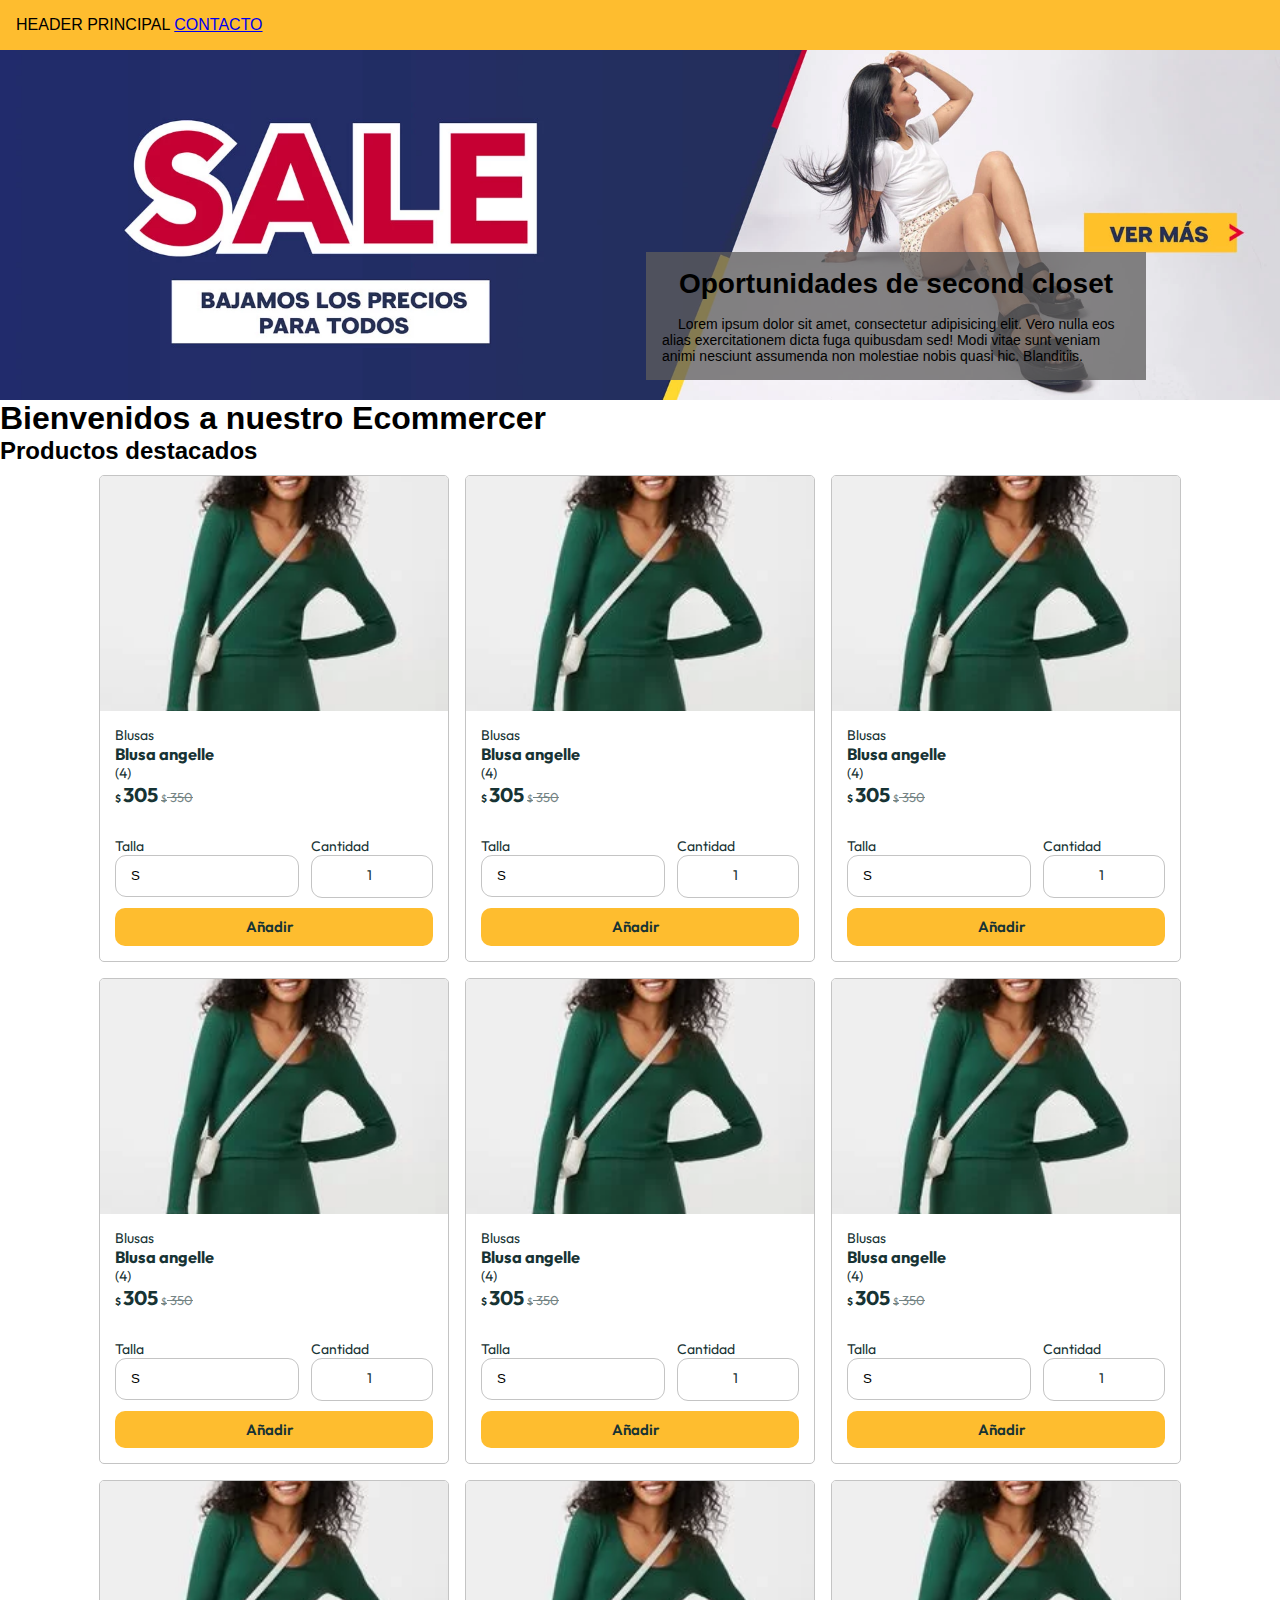
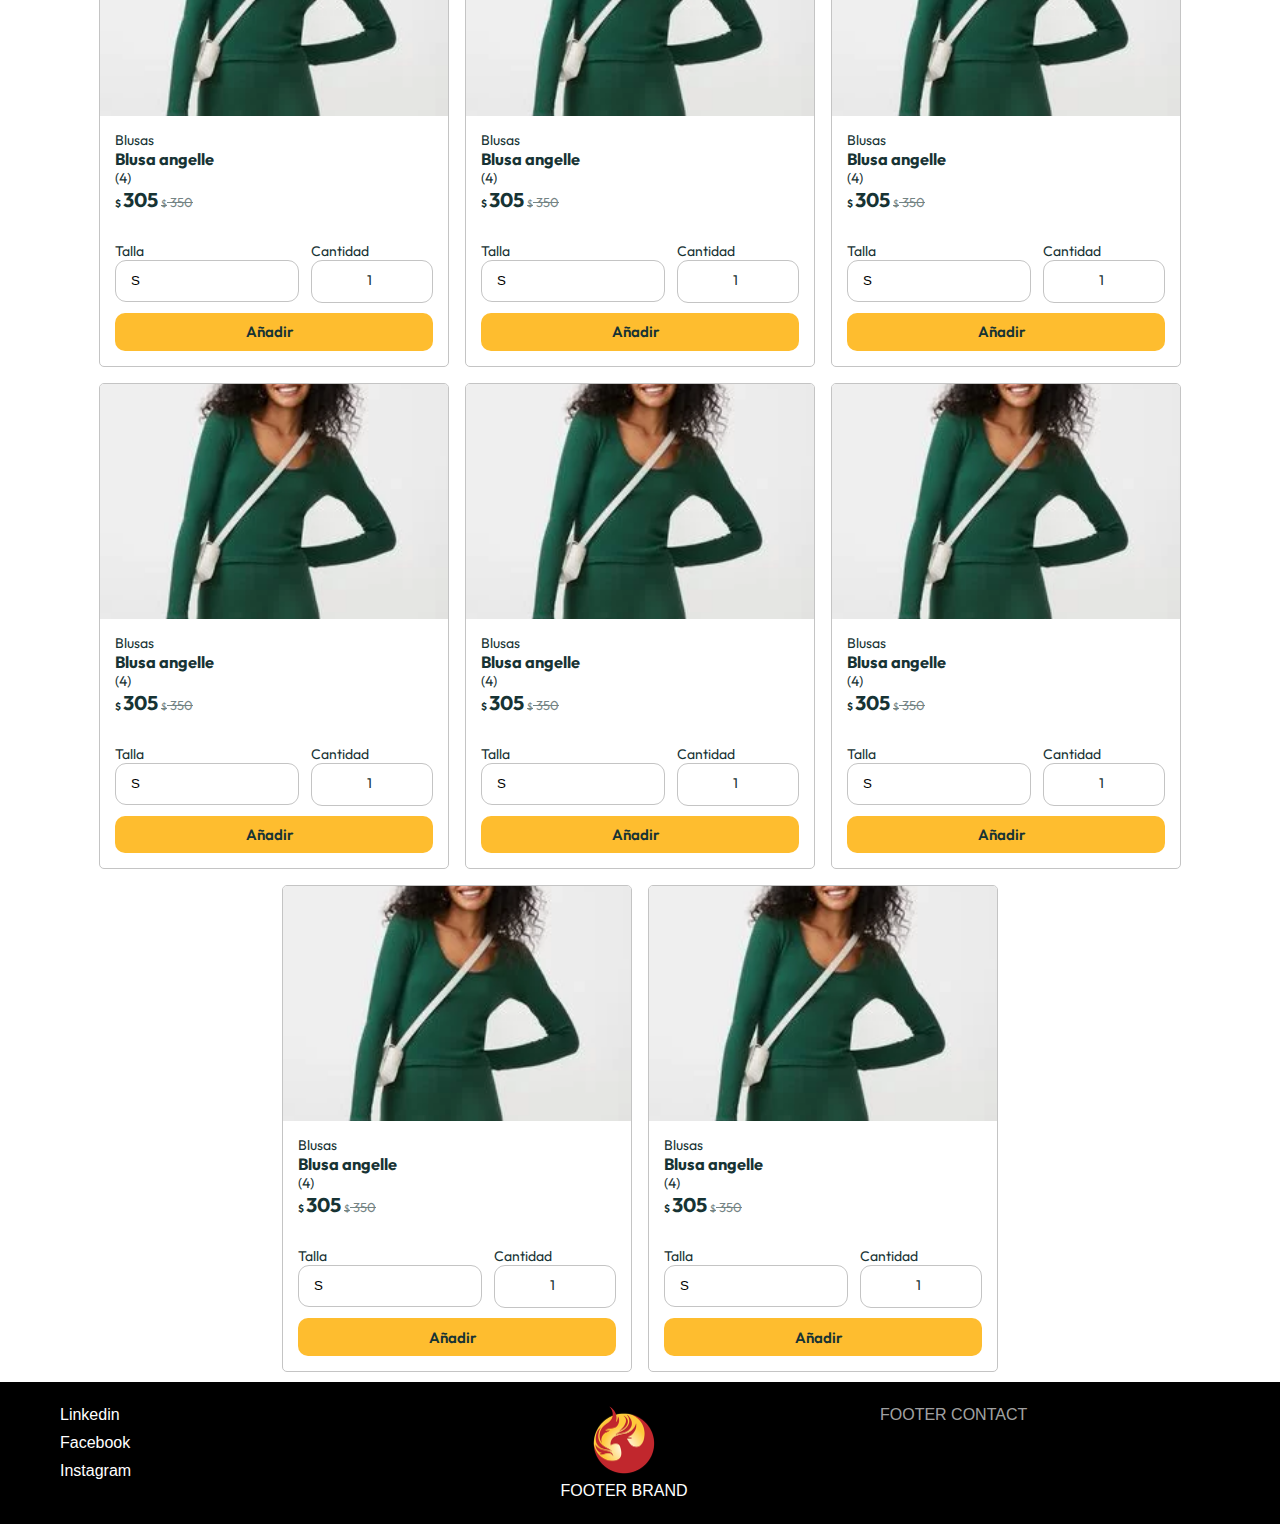
<file: index.html>
<!DOCTYPE html>
<html lang="en">

<head>
    <meta charset="UTF-8">
    <meta name="viewport" content="width=device-width, initial-scale=1.0">
    <title>Find Books</title>
    <!-- Link a archivo de estilos de fuente de iconos Fontawesome -->
    <link rel="stylesheet" href="https://cdnjs.cloudflare.com/ajax/libs/font-awesome/6.5.1/css/all.min.css"
        integrity="sha512-DTOQO9RWCH3ppGqcWaEA1BIZOC6xxalwEsw9c2QQeAIftl+Vegovlnee1c9QX4TctnWMn13TZye+giMm8e2LwA=="
        crossorigin="anonymous" referrerpolicy="no-referrer">
    <!-- Link archivo de estilo principal -->
    <link rel=" stylesheet" href="/css/styles.css">
</head>

<body>

    <!-- Header de navegación -->
    <header class="main-header">
        HEADER PRINCIPAL

        <a href="/pages/contact/contact.html"> CONTACTO</a>
    </header>

    <!-- Banner con imagen principal e informacion -->
    <section class="main-banner">
        <picture>
            <!-- Esta imagen va a cargarse bajo cierta condición -->
            <source srcset="/assets/images/banner.webp" aria-multiline="Imagen para web" media="(width > 768px)">
            <!-- Imagen por defecto -->
            <img class="banner-img" src="/assets/images/banner-movil.jpeg" alt="Imagen de portada">
        </picture>
        <div class="banner-info">
            <h1>Oportunidades de second closet</h1><br>
            <p>Lorem ipsum dolor sit amet, consectetur adipisicing elit. Vero nulla eos alias exercitationem dicta fuga
                quibusdam sed! Modi vitae sunt veniam animi nesciunt assumenda non molestiae nobis quasi hic.
                Blanditiis.</p>
        </div>
    </section>

    <!-- Contenerdor principal con sus respectivas secciones -->
    <main class="main-conteiner">

        <h1>Bienvenidos a nuestro Ecommercer</h1>
        <section class="products">
            <!-- #Card section -->
            <h2>Productos destacados</h2>
            <div class="card-container">                
                <div class="card-wrapper">
                    <article class="card">
                        <div class="card-header">
                            <img class="card-img card-img-1" src="/assets/images/product/blusa.webp" alt="blusa verde">

                             <img class="card-img card-img-2" src="/assets/images/product/blusa1.webp" alt="blusa verde">

                            <div class="actions">
                              <i class="fa-regular fa-heart"></i>  
                              <i class="fa-regular fa-eye"></i>
                            </div> 

                        </div>
                        <div class="card-main">
                            <div class="card-category">Blusas</div>
                            <h3>Blusa angelle</h3>
                            <i class="fa-solid fa-star"></i>
                            <i class="fa-solid fa-star"></i>
                            <i class="fa-solid fa-star"></i>
                            <i class="fa-solid fa-star"></i>
                            <i class="fa-regular fa-star"></i>
                            (4)
                            <div class="card-price">
                                <span class="price"><small>$ </small>305</span>
                                <span class="normal-price"><small>$</small> 350</span>
                            </div>
                        </div>
                        <div class="card-footer">
                            <div class="card-selection">
                                <div class="talla">
                                    <label for="talla selection-label">Talla</label>
                                    <select name="talla" id="talla">
                                    <option value="s">S</option>
                                    <option value="m">M</option>
                                    <option value="l">L</option>
                                </select>
                                </div>
                                <div class="quantity">
                                    <p class="selection-label">Cantidad</p>
                                    <div class="quantity-actions">
                                        <button><i class="fa-solid fa-minus"></i></button>
                                        <div> 1 </div>
                                        <button> <i class="fa-solid fa-plus"></i> </button>
                                    </div>
                                </div>
                            </div>
                            <button class="add-to-card">
                                Añadir<i class="fa-solid fa-chevron-right"></i>
                            </button>

                        </div>

                    </article>
                </div>
                <div class="card-wrapper">
                    <article class="card">
                        <div class="card-header">
                            <img class="card-img card-img-1" src="/assets/images/product/blusa.webp" alt="blusa verde">

                             <img class="card-img card-img-2" src="/assets/images/product/blusa1.webp" alt="blusa verde">

                            <div class="actions">
                              <i class="fa-regular fa-heart"></i>  
                              <i class="fa-regular fa-eye"></i>
                            </div> 

                        </div>
                        <div class="card-main">
                            <div class="card-category">Blusas</div>
                            <h3>Blusa angelle</h3>
                            <i class="fa-solid fa-star"></i>
                            <i class="fa-solid fa-star"></i>
                            <i class="fa-solid fa-star"></i>
                            <i class="fa-solid fa-star"></i>
                            <i class="fa-regular fa-star"></i>
                            (4)
                            <div class="card-price">
                                <span class="price"><small>$ </small>305</span>
                                <span class="normal-price"><small>$</small> 350</span>
                            </div>
                        </div>
                        <div class="card-footer">
                            <div class="card-selection">
                                <div class="talla">
                                    <label for="talla selection-label">Talla</label>
                                    <select name="talla" id="talla">
                                    <option value="s">S</option>
                                    <option value="m">M</option>
                                    <option value="l">L</option>
                                </select>
                                </div>
                                <div class="quantity">
                                    <p class="selection-label">Cantidad</p>
                                    <div class="quantity-actions">
                                        <button><i class="fa-solid fa-minus"></i></button>
                                        <div> 1 </div>
                                        <button> <i class="fa-solid fa-plus"></i> </button>
                                    </div>
                                </div>
                            </div>
                            <button class="add-to-card">
                                Añadir<i class="fa-solid fa-chevron-right"></i>
                            </button>

                        </div>

                    </article>
                </div>
                <div class="card-wrapper">
                    <article class="card">
                        <div class="card-header">
                            <img class="card-img card-img-1" src="/assets/images/product/blusa.webp" alt="blusa verde">

                             <img class="card-img card-img-2" src="/assets/images/product/blusa1.webp" alt="blusa verde">

                            <div class="actions">
                              <i class="fa-regular fa-heart"></i>  
                              <i class="fa-regular fa-eye"></i>
                            </div> 

                        </div>
                        <div class="card-main">
                            <div class="card-category">Blusas</div>
                            <h3>Blusa angelle</h3>
                            <i class="fa-solid fa-star"></i>
                            <i class="fa-solid fa-star"></i>
                            <i class="fa-solid fa-star"></i>
                            <i class="fa-solid fa-star"></i>
                            <i class="fa-regular fa-star"></i>
                            (4)
                            <div class="card-price">
                                <span class="price"><small>$ </small>305</span>
                                <span class="normal-price"><small>$</small> 350</span>
                            </div>
                        </div>
                        <div class="card-footer">
                            <div class="card-selection">
                                <div class="talla">
                                    <label for="talla selection-label">Talla</label>
                                    <select name="talla" id="talla">
                                    <option value="s">S</option>
                                    <option value="m">M</option>
                                    <option value="l">L</option>
                                </select>
                                </div>
                                <div class="quantity">
                                    <p class="selection-label">Cantidad</p>
                                    <div class="quantity-actions">
                                        <button><i class="fa-solid fa-minus"></i></button>
                                        <div> 1 </div>
                                        <button> <i class="fa-solid fa-plus"></i> </button>
                                    </div>
                                </div>
                            </div>
                            <button class="add-to-card">
                                Añadir<i class="fa-solid fa-chevron-right"></i>
                            </button>

                        </div>

                    </article>
                </div>
                <div class="card-wrapper">
                    <article class="card">
                        <div class="card-header">
                            <img class="card-img card-img-1" src="/assets/images/product/blusa.webp" alt="blusa verde">

                             <img class="card-img card-img-2" src="/assets/images/product/blusa1.webp" alt="blusa verde">

                            <div class="actions">
                              <i class="fa-regular fa-heart"></i>  
                              <i class="fa-regular fa-eye"></i>
                            </div> 

                        </div>
                        <div class="card-main">
                            <div class="card-category">Blusas</div>
                            <h3>Blusa angelle</h3>
                            <i class="fa-solid fa-star"></i>
                            <i class="fa-solid fa-star"></i>
                            <i class="fa-solid fa-star"></i>
                            <i class="fa-solid fa-star"></i>
                            <i class="fa-regular fa-star"></i>
                            (4)
                            <div class="card-price">
                                <span class="price"><small>$ </small>305</span>
                                <span class="normal-price"><small>$</small> 350</span>
                            </div>
                        </div>
                        <div class="card-footer">
                            <div class="card-selection">
                                <div class="talla">
                                    <label for="talla selection-label">Talla</label>
                                    <select name="talla" id="talla">
                                    <option value="s">S</option>
                                    <option value="m">M</option>
                                    <option value="l">L</option>
                                </select>
                                </div>
                                <div class="quantity">
                                    <p class="selection-label">Cantidad</p>
                                    <div class="quantity-actions">
                                        <button><i class="fa-solid fa-minus"></i></button>
                                        <div> 1 </div>
                                        <button> <i class="fa-solid fa-plus"></i> </button>
                                    </div>
                                </div>
                            </div>
                            <button class="add-to-card">
                                Añadir<i class="fa-solid fa-chevron-right"></i>
                            </button>

                        </div>

                    </article>
                </div>
                <div class="card-wrapper">
                    <article class="card">
                        <div class="card-header">
                            <img class="card-img card-img-1" src="/assets/images/product/blusa.webp" alt="blusa verde">

                             <img class="card-img card-img-2" src="/assets/images/product/blusa1.webp" alt="blusa verde">

                            <div class="actions">
                              <i class="fa-regular fa-heart"></i>  
                              <i class="fa-regular fa-eye"></i>
                            </div> 

                        </div>
                        <div class="card-main">
                            <div class="card-category">Blusas</div>
                            <h3>Blusa angelle</h3>
                            <i class="fa-solid fa-star"></i>
                            <i class="fa-solid fa-star"></i>
                            <i class="fa-solid fa-star"></i>
                            <i class="fa-solid fa-star"></i>
                            <i class="fa-regular fa-star"></i>
                            (4)
                            <div class="card-price">
                                <span class="price"><small>$ </small>305</span>
                                <span class="normal-price"><small>$</small> 350</span>
                            </div>
                        </div>
                        <div class="card-footer">
                            <div class="card-selection">
                                <div class="talla">
                                    <label for="talla selection-label">Talla</label>
                                    <select name="talla" id="talla">
                                    <option value="s">S</option>
                                    <option value="m">M</option>
                                    <option value="l">L</option>
                                </select>
                                </div>
                                <div class="quantity">
                                    <p class="selection-label">Cantidad</p>
                                    <div class="quantity-actions">
                                        <button><i class="fa-solid fa-minus"></i></button>
                                        <div> 1 </div>
                                        <button> <i class="fa-solid fa-plus"></i> </button>
                                    </div>
                                </div>
                            </div>
                            <button class="add-to-card">
                                Añadir<i class="fa-solid fa-chevron-right"></i>
                            </button>

                        </div>

                    </article>
                </div>
                <div class="card-wrapper">
                    <article class="card">
                        <div class="card-header">
                            <img class="card-img card-img-1" src="/assets/images/product/blusa.webp" alt="blusa verde">

                             <img class="card-img card-img-2" src="/assets/images/product/blusa1.webp" alt="blusa verde">

                            <div class="actions">
                              <i class="fa-regular fa-heart"></i>  
                              <i class="fa-regular fa-eye"></i>
                            </div> 

                        </div>
                        <div class="card-main">
                            <div class="card-category">Blusas</div>
                            <h3>Blusa angelle</h3>
                            <i class="fa-solid fa-star"></i>
                            <i class="fa-solid fa-star"></i>
                            <i class="fa-solid fa-star"></i>
                            <i class="fa-solid fa-star"></i>
                            <i class="fa-regular fa-star"></i>
                            (4)
                            <div class="card-price">
                                <span class="price"><small>$ </small>305</span>
                                <span class="normal-price"><small>$</small> 350</span>
                            </div>
                        </div>
                        <div class="card-footer">
                            <div class="card-selection">
                                <div class="talla">
                                    <label for="talla selection-label">Talla</label>
                                    <select name="talla" id="talla">
                                    <option value="s">S</option>
                                    <option value="m">M</option>
                                    <option value="l">L</option>
                                </select>
                                </div>
                                <div class="quantity">
                                    <p class="selection-label">Cantidad</p>
                                    <div class="quantity-actions">
                                        <button><i class="fa-solid fa-minus"></i></button>
                                        <div> 1 </div>
                                        <button> <i class="fa-solid fa-plus"></i> </button>
                                    </div>
                                </div>
                            </div>
                            <button class="add-to-card">
                                Añadir<i class="fa-solid fa-chevron-right"></i>
                            </button>

                        </div>

                    </article>
                </div>
                <div class="card-wrapper">
                    <article class="card">
                        <div class="card-header">
                            <img class="card-img card-img-1" src="/assets/images/product/blusa.webp" alt="blusa verde">

                             <img class="card-img card-img-2" src="/assets/images/product/blusa1.webp" alt="blusa verde">

                            <div class="actions">
                              <i class="fa-regular fa-heart"></i>  
                              <i class="fa-regular fa-eye"></i>
                            </div> 

                        </div>
                        <div class="card-main">
                            <div class="card-category">Blusas</div>
                            <h3>Blusa angelle</h3>
                            <i class="fa-solid fa-star"></i>
                            <i class="fa-solid fa-star"></i>
                            <i class="fa-solid fa-star"></i>
                            <i class="fa-solid fa-star"></i>
                            <i class="fa-regular fa-star"></i>
                            (4)
                            <div class="card-price">
                                <span class="price"><small>$ </small>305</span>
                                <span class="normal-price"><small>$</small> 350</span>
                            </div>
                        </div>
                        <div class="card-footer">
                            <div class="card-selection">
                                <div class="talla">
                                    <label for="talla selection-label">Talla</label>
                                    <select name="talla" id="talla">
                                    <option value="s">S</option>
                                    <option value="m">M</option>
                                    <option value="l">L</option>
                                </select>
                                </div>
                                <div class="quantity">
                                    <p class="selection-label">Cantidad</p>
                                    <div class="quantity-actions">
                                        <button><i class="fa-solid fa-minus"></i></button>
                                        <div> 1 </div>
                                        <button> <i class="fa-solid fa-plus"></i> </button>
                                    </div>
                                </div>
                            </div>
                            <button class="add-to-card">
                                Añadir<i class="fa-solid fa-chevron-right"></i>
                            </button>

                        </div>

                    </article>
                </div>
                <div class="card-wrapper">
                    <article class="card">
                        <div class="card-header">
                            <img class="card-img card-img-1" src="/assets/images/product/blusa.webp" alt="blusa verde">

                             <img class="card-img card-img-2" src="/assets/images/product/blusa1.webp" alt="blusa verde">

                            <div class="actions">
                              <i class="fa-regular fa-heart"></i>  
                              <i class="fa-regular fa-eye"></i>
                            </div> 

                        </div>
                        <div class="card-main">
                            <div class="card-category">Blusas</div>
                            <h3>Blusa angelle</h3>
                            <i class="fa-solid fa-star"></i>
                            <i class="fa-solid fa-star"></i>
                            <i class="fa-solid fa-star"></i>
                            <i class="fa-solid fa-star"></i>
                            <i class="fa-regular fa-star"></i>
                            (4)
                            <div class="card-price">
                                <span class="price"><small>$ </small>305</span>
                                <span class="normal-price"><small>$</small> 350</span>
                            </div>
                        </div>
                        <div class="card-footer">
                            <div class="card-selection">
                                <div class="talla">
                                    <label for="talla selection-label">Talla</label>
                                    <select name="talla" id="talla">
                                    <option value="s">S</option>
                                    <option value="m">M</option>
                                    <option value="l">L</option>
                                </select>
                                </div>
                                <div class="quantity">
                                    <p class="selection-label">Cantidad</p>
                                    <div class="quantity-actions">
                                        <button><i class="fa-solid fa-minus"></i></button>
                                        <div> 1 </div>
                                        <button> <i class="fa-solid fa-plus"></i> </button>
                                    </div>
                                </div>
                            </div>
                            <button class="add-to-card">
                                Añadir<i class="fa-solid fa-chevron-right"></i>
                            </button>

                        </div>

                    </article>
                </div>
                <div class="card-wrapper">
                    <article class="card">
                        <div class="card-header">
                            <img class="card-img card-img-1" src="/assets/images/product/blusa.webp" alt="blusa verde">

                             <img class="card-img card-img-2" src="/assets/images/product/blusa1.webp" alt="blusa verde">

                            <div class="actions">
                              <i class="fa-regular fa-heart"></i>  
                              <i class="fa-regular fa-eye"></i>
                            </div> 

                        </div>
                        <div class="card-main">
                            <div class="card-category">Blusas</div>
                            <h3>Blusa angelle</h3>
                            <i class="fa-solid fa-star"></i>
                            <i class="fa-solid fa-star"></i>
                            <i class="fa-solid fa-star"></i>
                            <i class="fa-solid fa-star"></i>
                            <i class="fa-regular fa-star"></i>
                            (4)
                            <div class="card-price">
                                <span class="price"><small>$ </small>305</span>
                                <span class="normal-price"><small>$</small> 350</span>
                            </div>
                        </div>
                        <div class="card-footer">
                            <div class="card-selection">
                                <div class="talla">
                                    <label for="talla selection-label">Talla</label>
                                    <select name="talla" id="talla">
                                    <option value="s">S</option>
                                    <option value="m">M</option>
                                    <option value="l">L</option>
                                </select>
                                </div>
                                <div class="quantity">
                                    <p class="selection-label">Cantidad</p>
                                    <div class="quantity-actions">
                                        <button><i class="fa-solid fa-minus"></i></button>
                                        <div> 1 </div>
                                        <button> <i class="fa-solid fa-plus"></i> </button>
                                    </div>
                                </div>
                            </div>
                            <button class="add-to-card">
                                Añadir<i class="fa-solid fa-chevron-right"></i>
                            </button>

                        </div>

                    </article>
                </div>
                <div class="card-wrapper">
                    <article class="card">
                        <div class="card-header">
                            <img class="card-img card-img-1" src="/assets/images/product/blusa.webp" alt="blusa verde">

                             <img class="card-img card-img-2" src="/assets/images/product/blusa1.webp" alt="blusa verde">

                            <div class="actions">
                              <i class="fa-regular fa-heart"></i>  
                              <i class="fa-regular fa-eye"></i>
                            </div> 

                        </div>
                        <div class="card-main">
                            <div class="card-category">Blusas</div>
                            <h3>Blusa angelle</h3>
                            <i class="fa-solid fa-star"></i>
                            <i class="fa-solid fa-star"></i>
                            <i class="fa-solid fa-star"></i>
                            <i class="fa-solid fa-star"></i>
                            <i class="fa-regular fa-star"></i>
                            (4)
                            <div class="card-price">
                                <span class="price"><small>$ </small>305</span>
                                <span class="normal-price"><small>$</small> 350</span>
                            </div>
                        </div>
                        <div class="card-footer">
                            <div class="card-selection">
                                <div class="talla">
                                    <label for="talla selection-label">Talla</label>
                                    <select name="talla" id="talla">
                                    <option value="s">S</option>
                                    <option value="m">M</option>
                                    <option value="l">L</option>
                                </select>
                                </div>
                                <div class="quantity">
                                    <p class="selection-label">Cantidad</p>
                                    <div class="quantity-actions">
                                        <button><i class="fa-solid fa-minus"></i></button>
                                        <div> 1 </div>
                                        <button> <i class="fa-solid fa-plus"></i> </button>
                                    </div>
                                </div>
                            </div>
                            <button class="add-to-card">
                                Añadir<i class="fa-solid fa-chevron-right"></i>
                            </button>

                        </div>

                    </article>
                </div>
                <div class="card-wrapper">
                    <article class="card">
                        <div class="card-header">
                            <img class="card-img card-img-1" src="/assets/images/product/blusa.webp" alt="blusa verde">

                             <img class="card-img card-img-2" src="/assets/images/product/blusa1.webp" alt="blusa verde">

                            <div class="actions">
                              <i class="fa-regular fa-heart"></i>  
                              <i class="fa-regular fa-eye"></i>
                            </div> 

                        </div>
                        <div class="card-main">
                            <div class="card-category">Blusas</div>
                            <h3>Blusa angelle</h3>
                            <i class="fa-solid fa-star"></i>
                            <i class="fa-solid fa-star"></i>
                            <i class="fa-solid fa-star"></i>
                            <i class="fa-solid fa-star"></i>
                            <i class="fa-regular fa-star"></i>
                            (4)
                            <div class="card-price">
                                <span class="price"><small>$ </small>305</span>
                                <span class="normal-price"><small>$</small> 350</span>
                            </div>
                        </div>
                        <div class="card-footer">
                            <div class="card-selection">
                                <div class="talla">
                                    <label for="talla selection-label">Talla</label>
                                    <select name="talla" id="talla">
                                    <option value="s">S</option>
                                    <option value="m">M</option>
                                    <option value="l">L</option>
                                </select>
                                </div>
                                <div class="quantity">
                                    <p class="selection-label">Cantidad</p>
                                    <div class="quantity-actions">
                                        <button><i class="fa-solid fa-minus"></i></button>
                                        <div> 1 </div>
                                        <button> <i class="fa-solid fa-plus"></i> </button>
                                    </div>
                                </div>
                            </div>
                            <button class="add-to-card">
                                Añadir<i class="fa-solid fa-chevron-right"></i>
                            </button>

                        </div>

                    </article>
                </div>
                <div class="card-wrapper">
                    <article class="card">
                        <div class="card-header">
                            <img class="card-img card-img-1" src="/assets/images/product/blusa.webp" alt="blusa verde">

                             <img class="card-img card-img-2" src="/assets/images/product/blusa1.webp" alt="blusa verde">

                            <div class="actions">
                              <i class="fa-regular fa-heart"></i>  
                              <i class="fa-regular fa-eye"></i>
                            </div> 

                        </div>
                        <div class="card-main">
                            <div class="card-category">Blusas</div>
                            <h3>Blusa angelle</h3>
                            <i class="fa-solid fa-star"></i>
                            <i class="fa-solid fa-star"></i>
                            <i class="fa-solid fa-star"></i>
                            <i class="fa-solid fa-star"></i>
                            <i class="fa-regular fa-star"></i>
                            (4)
                            <div class="card-price">
                                <span class="price"><small>$ </small>305</span>
                                <span class="normal-price"><small>$</small> 350</span>
                            </div>
                        </div>
                        <div class="card-footer">
                            <div class="card-selection">
                                <div class="talla">
                                    <label for="talla selection-label">Talla</label>
                                    <select name="talla" id="talla">
                                    <option value="s">S</option>
                                    <option value="m">M</option>
                                    <option value="l">L</option>
                                </select>
                                </div>
                                <div class="quantity">
                                    <p class="selection-label">Cantidad</p>
                                    <div class="quantity-actions">
                                        <button><i class="fa-solid fa-minus"></i></button>
                                        <div> 1 </div>
                                        <button> <i class="fa-solid fa-plus"></i> </button>
                                    </div>
                                </div>
                            </div>
                            <button class="add-to-card">
                                Añadir<i class="fa-solid fa-chevron-right"></i>
                            </button>

                        </div>

                    </article>
                </div>
                <div class="card-wrapper">
                    <article class="card">
                        <div class="card-header">
                            <img class="card-img card-img-1" src="/assets/images/product/blusa.webp" alt="blusa verde">

                             <img class="card-img card-img-2" src="/assets/images/product/blusa1.webp" alt="blusa verde">

                            <div class="actions">
                              <i class="fa-regular fa-heart"></i>  
                              <i class="fa-regular fa-eye"></i>
                            </div> 

                        </div>
                        <div class="card-main">
                            <div class="card-category">Blusas</div>
                            <h3>Blusa angelle</h3>
                            <i class="fa-solid fa-star"></i>
                            <i class="fa-solid fa-star"></i>
                            <i class="fa-solid fa-star"></i>
                            <i class="fa-solid fa-star"></i>
                            <i class="fa-regular fa-star"></i>
                            (4)
                            <div class="card-price">
                                <span class="price"><small>$ </small>305</span>
                                <span class="normal-price"><small>$</small> 350</span>
                            </div>
                        </div>
                        <div class="card-footer">
                            <div class="card-selection">
                                <div class="talla">
                                    <label for="talla selection-label">Talla</label>
                                    <select name="talla" id="talla">
                                    <option value="s">S</option>
                                    <option value="m">M</option>
                                    <option value="l">L</option>
                                </select>
                                </div>
                                <div class="quantity">
                                    <p class="selection-label">Cantidad</p>
                                    <div class="quantity-actions">
                                        <button><i class="fa-solid fa-minus"></i></button>
                                        <div> 1 </div>
                                        <button> <i class="fa-solid fa-plus"></i> </button>
                                    </div>
                                </div>
                            </div>
                            <button class="add-to-card">
                                Añadir<i class="fa-solid fa-chevron-right"></i>
                            </button>

                        </div>

                    </article>
                </div>
                <div class="card-wrapper">
                    <article class="card">
                        <div class="card-header">
                            <img class="card-img card-img-1" src="/assets/images/product/blusa.webp" alt="blusa verde">

                             <img class="card-img card-img-2" src="/assets/images/product/blusa1.webp" alt="blusa verde">

                            <div class="actions">
                              <i class="fa-regular fa-heart"></i>  
                              <i class="fa-regular fa-eye"></i>
                            </div> 

                        </div>
                        <div class="card-main">
                            <div class="card-category">Blusas</div>
                            <h3>Blusa angelle</h3>
                            <i class="fa-solid fa-star"></i>
                            <i class="fa-solid fa-star"></i>
                            <i class="fa-solid fa-star"></i>
                            <i class="fa-solid fa-star"></i>
                            <i class="fa-regular fa-star"></i>
                            (4)
                            <div class="card-price">
                                <span class="price"><small>$ </small>305</span>
                                <span class="normal-price"><small>$</small> 350</span>
                            </div>
                        </div>
                        <div class="card-footer">
                            <div class="card-selection">
                                <div class="talla">
                                    <label for="talla selection-label">Talla</label>
                                    <select name="talla" id="talla">
                                    <option value="s">S</option>
                                    <option value="m">M</option>
                                    <option value="l">L</option>
                                </select>
                                </div>
                                <div class="quantity">
                                    <p class="selection-label">Cantidad</p>
                                    <div class="quantity-actions">
                                        <button><i class="fa-solid fa-minus"></i></button>
                                        <div> 1 </div>
                                        <button> <i class="fa-solid fa-plus"></i> </button>
                                    </div>
                                </div>
                            </div>
                            <button class="add-to-card">
                                Añadir<i class="fa-solid fa-chevron-right"></i>
                            </button>

                        </div>

                    </article>
                </div>
            </div>
        </section>
    </main>
    <!-- Pie de página -->
    <footer class="main-footer">
        <section class="footer-section footer-social">
            <a class="footer-social-link" href="https://www.linkedin.com/" target="_blank" rel="noopener noreferrer"><i
                    class="fa-brands fa-linkedin"></i> Linkedin
            </a>
            <a class="footer-social-link" href="https://www.facebook.com/groups/feed/" target="_blank"
                rel="noopener noreferrer"><i class="fa-brands fa-square-facebook"></i> Facebook
            </a>
            <a class="footer-social-link" href="https://www.instagram.com/" target="_blank" rel="noopener noreferrer"><i
                    class="fa-brands fa-instagram"></i> Instagram
            </a>
        </section>
        <section class="footer-section footer-brand">
            <img class="footer-logo" src="/assets/images/logo.png" alt="Logo footer phoenix">
            FOOTER BRAND
        </section>
        <section class="footer-section footer-contact">
            FOOTER CONTACT
        </section>
    </footer>

</body>

</html>
</file>
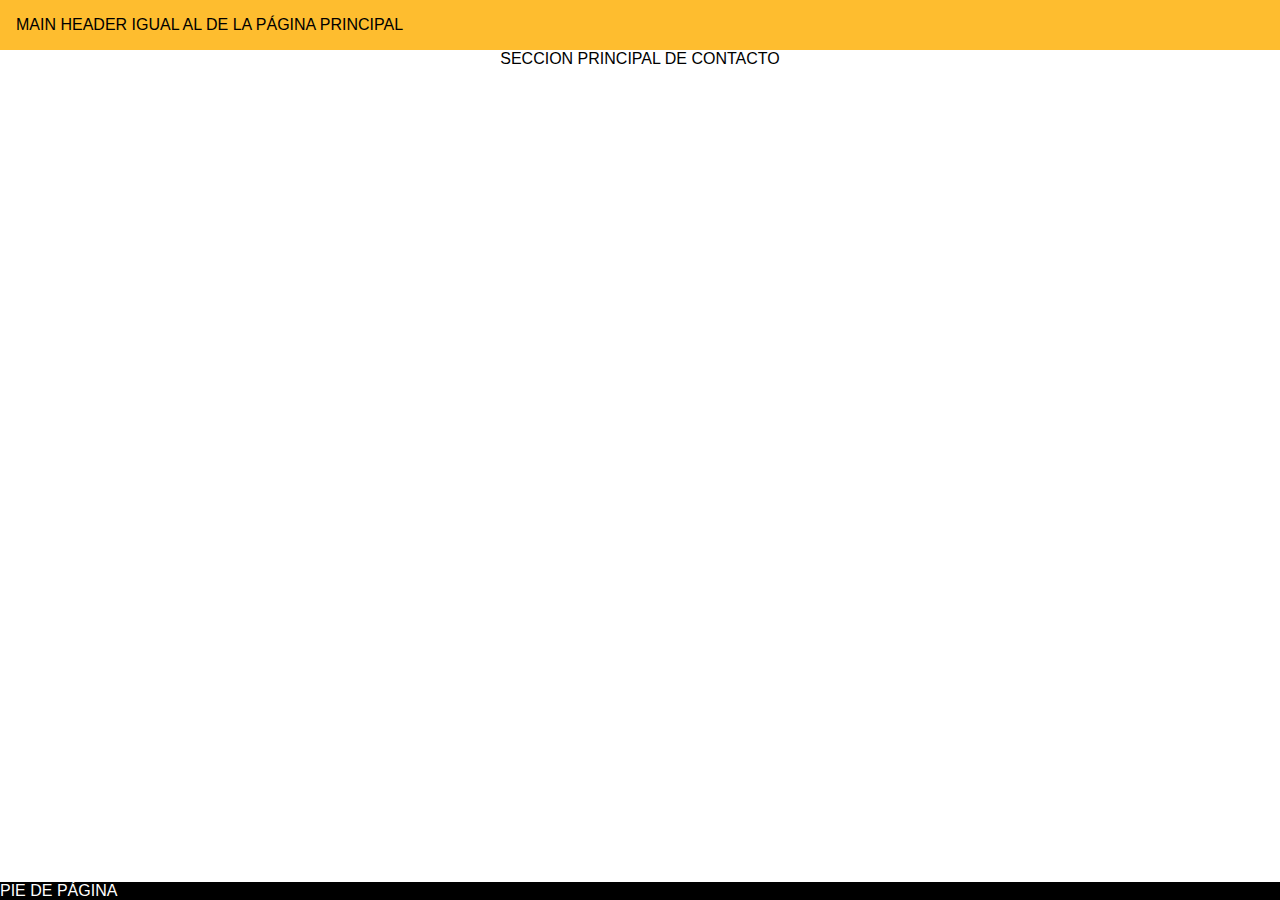
<file: pages/contact/contact.html>
<!DOCTYPE html>
<html lang="en">
<head>
    <meta charset="UTF-8">
    <meta name="viewport" content="width=device-width, initial-scale=1.0">
    <title>CONTACTO</title>
    <link rel="stylesheet" href="/css/styles.css">
</head>
<body>

     <header class="main-header">
        MAIN HEADER IGUAL AL DE LA PÁGINA PRINCIPAL
     </header>

     <section class="main-conteiner">
        SECCION PRINCIPAL DE CONTACTO
     </section>

     <footer class="main-footer">
        PIE DE PÁGINA
     </footer>
</body>
</html>
</file>
<file: css/styles.css>
@import url('https://fonts.googleapis.com/css2?family=Dela+Gothic+One&family=Outfit:wght@300;400;600;700&display=swap');

:root{
    --font-card-color:#173334;
    --secondary-color: #febd2f;
    --gray-color:#c4c4c4;
}
/*Inicializamos los estilos*/
*{
    margin: 0;
    padding: 0;
    box-sizing: border-box;
}

body{
    min-height: 100dvh;
    display: flex;
    flex-direction: column;
    font-family: Arial, Helvetica, sans-serif;
}
/*CLases que voy haciendo*/
.main-header{
    background-color: var(--secondary-color);
    padding: 1rem;
    position:sticky;
    top: 0;
    z-index: 1;
}
.main-banner{
    background-color:grey;
    height: 350px;
    /* overflow: hidden; es para que si se desborda no se vea mal */
    position: relative;
}

.banner-img{
    width: 100%;
    height: 100%;
    object-fit: cover; /*Para que la imagen no se deforme*/
    
}
.banner-info{
    position: absolute;
    left: 70%;
    bottom: 20px;
    transform: translateX(-50%);
    padding: 1rem;
    font-size: 14px;
    background-color: rgba(94, 93, 93, 0.756);    
    color: rgba(255, 255, 255, rgba(255, 255, 255, 0.913));
    width: 80%;
    max-width: 500px;
}

.banner-info h1{
    text-align: center;
}

.banner-info p{
    text-indent: 1rem;
    text-align: left;
}
.main-conteiner{
    flex-grow: 1;
    max-width: 1480px;
    margin: 0 auto;

}
.main-footer{
    background-color: black;
    color: white;
    display: flex;
    flex-direction: column;
}

/*#Clases de la sección card*/
.card-container{
    display: flex;
    padding: 10px;
    flex-wrap: wrap;/*Para si no cabe el espacio,sigan para abajo*/
    gap: 1rem;
    justify-content: center;
}
.card-wrapper{
    /* flex:1;  */
    display: flex;
    justify-content: center;    
}


.card{
    width: 350px;
    border: 1px solid #c4c4c4;
    border-radius: 5px;
    overflow: hidden;
    font-family: 'Outfit', sans-serif;
    color: var(--font-card-color);
    font-size: 14px;
}

.card-header{
    height: 235px;
    position: relative;
    
}

.actions{
    position: absolute;
    top:0;
    right: 0;
    padding: .5rem;
    display: flex;
    flex-direction: column;
    gap: 8px;
}

.actions i:hover{
    color: var(--secondary-color);
    cursor: pointer;
}

.card-header .card-img-2{
     opacity: 0;
}

.card-header:hover .card-img-1{
    opacity:0;
}

.card-header:hover .card-img-2{
    opacity: 1;
}

.card-img{
    height: 235px;
    width: 100%;
    object-fit: cover;/*Para que la imagen no se deforme*/
    position: absolute;
    transition: opacity .3s ease-in-out;
}
.card-main{
    padding: 15px;
}
/*.card-category{
     font-size: 14px; 
    
}*/
.card-title{
    font-family: 'Dela Gothic One', sans-serif;
    font-size: 20px;
    margin-bottom: 15px;
}
.card-average{
    margin-bottom: 15px;
}

.card-price .price{
    font-size: 20px;
    font-weight: 700;
}

.card-price small{
    font-size: 10px;
}
.card-price .normal-price{
    opacity: .6;
    font-size: 13px;
    text-decoration: line-through;
}
.card-footer{
    display: flex;
    flex-direction: column;
    padding: 15px;
}
.card-selection{
    display: flex;
    gap: 12px;
}

.card-selection .quantity{
    flex: 4 1 0;
}
.quantity-actions{
    display: flex;
    border: 1px solid var(--gray-color);
    border-radius: 11px;
    overflow: hidden;
    
}

.quantity-actions > *
{
    padding: 10px 15px;
    flex: 1;
    height: 41px;
}

.quantity button{
    border:none;
    background-color: transparent;
    cursor: pointer;
    outline: 16px
}

.add-to-card{
    margin-top: 10px;
    border: none;
    outline: none;
    background-color: var(--secondary-color);
    color: var(--font-card-color);
    padding: 11.3px 15px;
    border-radius: 10px;
    font-weight: 600;
    line-height: 1;
    font-family: 'Outfit', sans-serif;
    font-size: 15px;
    position: relative;
    display: flex;
    justify-content: center;
    align-items: center;
    gap: 8px;    
    width: 100%;
    cursor: pointer;    
    transition: all .3s ease-in-out;
}
.add-to-card:hover{
    background-color: var(--font-card-color);
    color: var(--secondary-color);
   
}
.card-selection .talla{
    display: flex;
    flex: 6 1 0;
    flex-direction: column;  


}

.card-selection .talla select{
    padding: 10px 35px 10px 15px;
    width: 100%;
    border: 1px solid var(--gray-color) ;
    height: 42px;
    line-height: 20px;
    border-radius: 11px;
    background-color: transparent;
    appearance: none;
    cursor: pointer;
    background: url('https://grocery-workdo.myshopify.com/cdn/shop/t/3/assets/arrow-acc-dark.svg') no-repeat;
    background-size: 12px;
    background-position: calc(100% - 15px) 50%;
}

/* #Sección footer */
.footer-section{
    padding: 1.5rem 1rem; /*16px que es el tamaño de fuente por defecto*/
    color: rgba(255, 255, 255, .65);
}
.footer-social{
    display: flex;
    flex-direction: column;
    gap: 10px;/*Espacio entre elementos*/
    align-items: start;
}
.footer-social-link{
    padding: 0 2rem; /* 1 rem = 16px que es el tamaño de fuente por defecto*/
    text-decoration: none;/*Quita el subrayado*/
    color: rgb(255, 255, 255);
    /* Propiedades para alinear icono y texto */
    display: flex;
    align-items: center;
    gap: 12px;
    transition: all .5s;

}

.footer-social-link:hover{
    color: rgb(238, 238, 44);
    font-size: 20px ;
}

.footer-brand{
    color: white;
    text-align: center;

}
.footer-logo{
    width: 64px;
    height: 68px;
    object-fit: cover;
    display: block;/*para que sea arriba del texto*/
    margin: 0 auto 8px;
    
}
.footer-social-link > i{ /*El > busca un elemento que tenga esa clase y un hijo directo*/
     /*color: rgb(238, 238, 44);*/
     font-size: 24px;
}

.footer-contact{
    padding-left: 3rem;
}

@media screen and (width >780px) {
    
    .main-footer{
        flex-direction: row;
        justify-content: space-between;
    }
    .main-footer section{
       /* flex-grow: 1;
        flex-basis: 0;*/
        flex: 1 1 0;
    }
}
</file>
